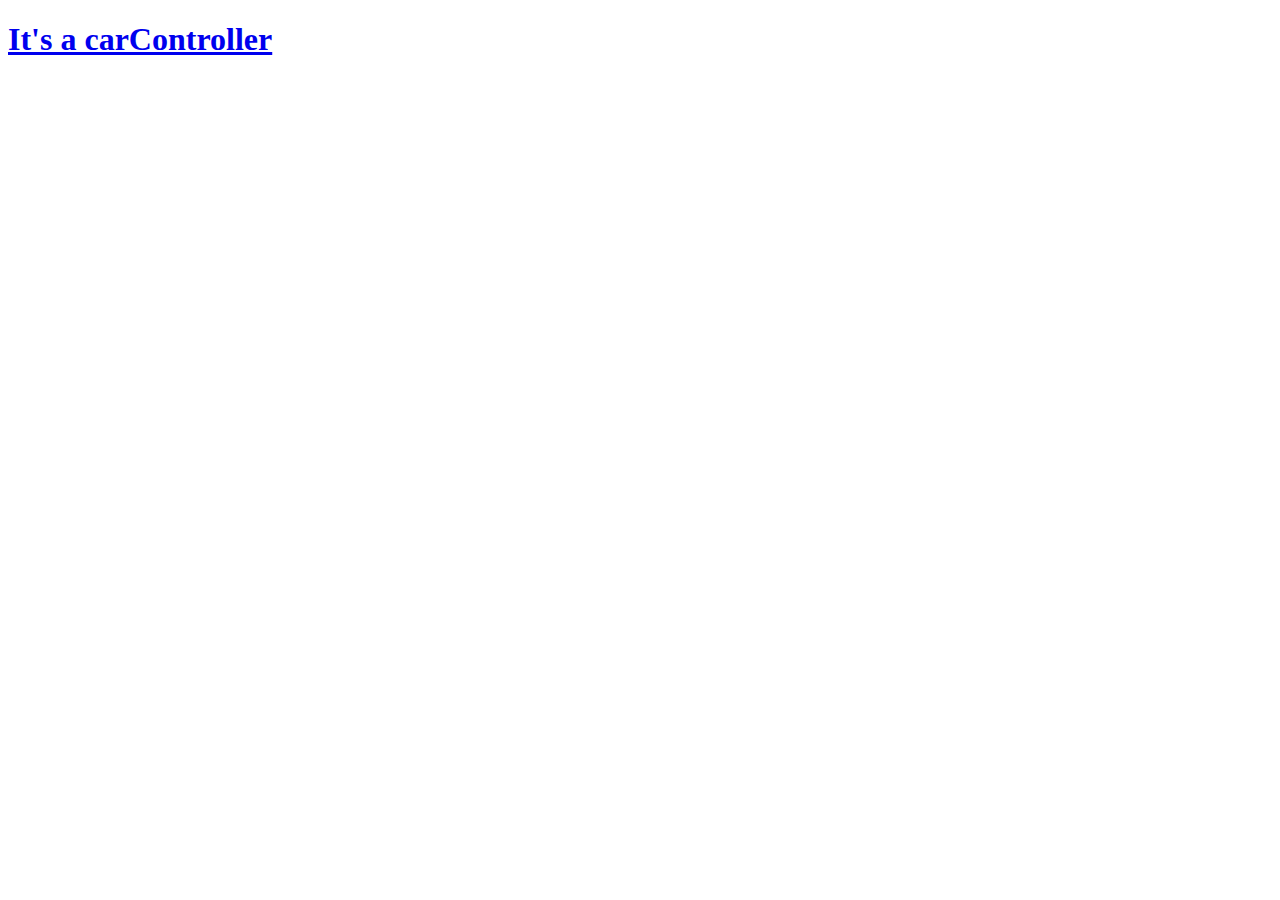
<file: src/webapp/WEB-INF/pages/index.html>
<!DOCTYPE html>
<html xmlns="http://www.w3.org/1999/xhtml" xmlns:th="http://www.thymeleaf.org">
<html lang="en">
<head>
    <meta charset="UTF-8">
    <title></title>
</head>
<body>
<div>
    <th:block th:each="msg : ${messages}">
        <h1 th:text="${msg}"></h1>
    </th:block>

    <h1><a href="cars">It's a carController</a></h1>
</div>
</body>
</html>
</file>
